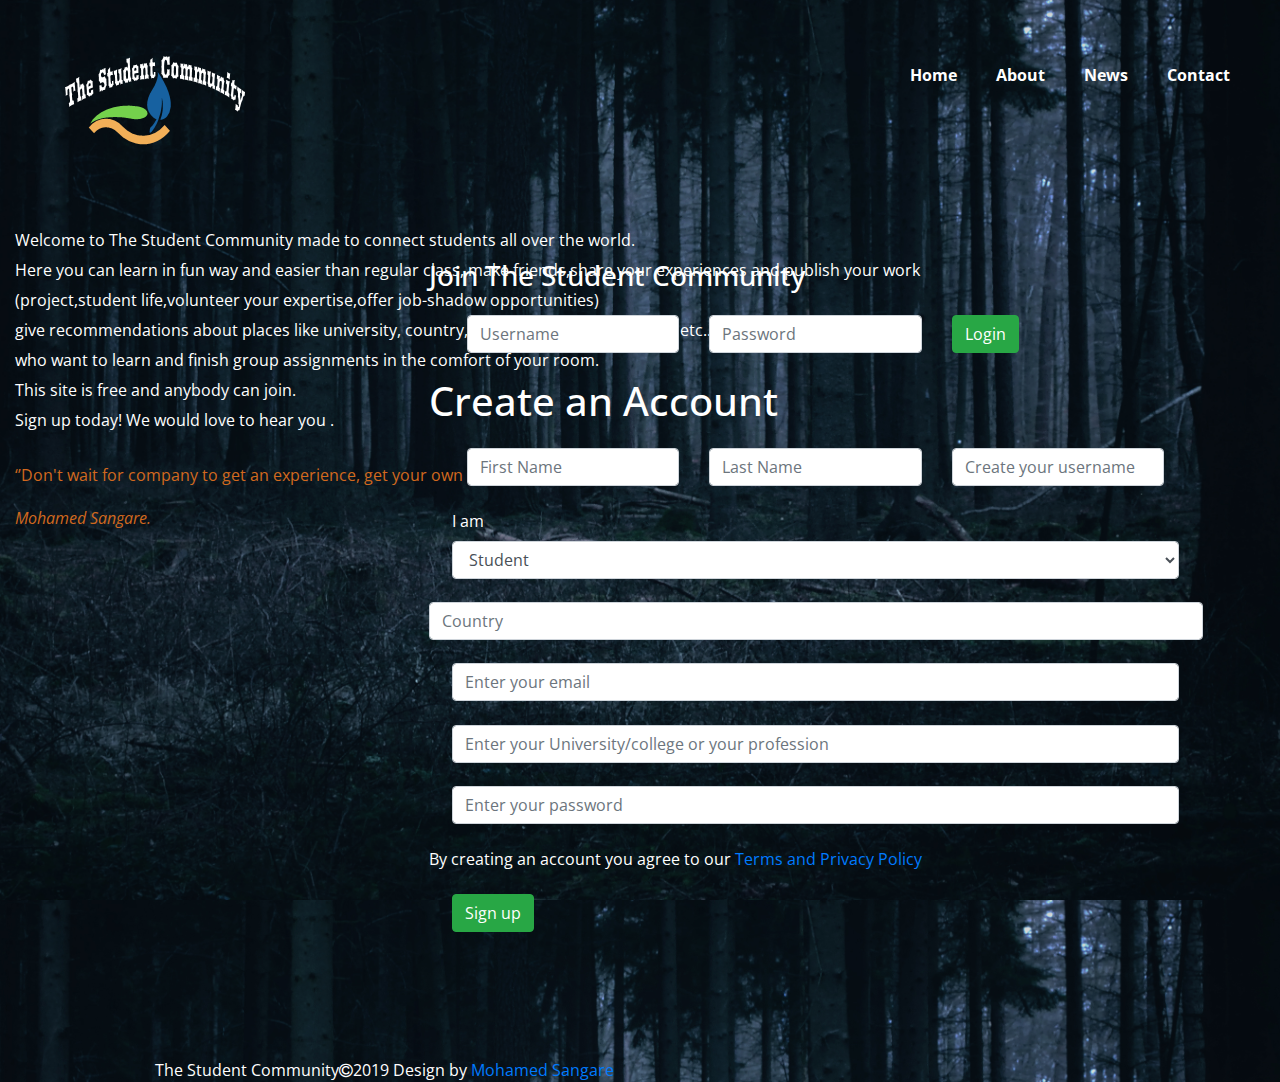
<file: index.html>
<!DOCTYPE html>
<html>
    <head>
        <title>The Student Community</title>
        <meta charset="utf-8">
        <meta name="description" content="The Student Community is the first social network created to connect all students in the world to learn, share (experience, project or any achievement)">
        <meta name="author" content="Mohamed Sangare">
        <meta name="keywords" content="The Student Community is the first social network created to connect all students in the world to learn, share (experience, project or any achievement)">
        <meta http-equiv="X-UA-Compatible" content="IE=edge">
        <meta name="viewport" content="width=device-width, user-scalable=no initial-scale=1">
        <link rel="stylesheet" href="https://stackpath.bootstrapcdn.com/bootstrap/4.2.1/css/bootstrap.min.css">
        <link rel="stylesheet" href="main.css">
        <link rel="stylesheet" href="https://cdnjs.cloudflare.com/ajax/libs/font-awesome/4.7.0/css/font-awesome.min.css">
        <link rel="shortcut icon" href="favicon.png" type="image/x-icon">
        <link rel="icon" href="favicon.png" type="image/x-icon">
        <link href="https://fonts.googleapis.com/css?family=Open+Sans:700i" rel="stylesheet"> 
    </head>
    <body>
        <div class="block">
        <header class="container-fluid header">
                    <a href="index.html" class="logo"><img src="logo.png" alt="logo"> </a>
                     <nav class="menu">
                        <a href="index.html">Home</a>
                        <a href="about.html">About</a>
                        <a href="news.html">News</a>
                        <a href="contact.html">Contact</a>
                    </nav>
            </header>
        </div>
            <div class="container-fluid">
                  <div class="left">
                      <p>Welcome to The Student Community made to connect students all over the world.<br>Here you can learn in fun way and easier than regular class, make friends,share your experiences and publish your work<br> (project,student life,volunteer your expertise,offer job-shadow opportunities)<br> give recommendations  about places like university, country, school and hang out zones etc... plus help other students <br> who want to learn and finish group assignments in the comfort of your room. <br>This site is free and anybody can join. <br>Sign up today! We would love to hear you .</p>
                    </div>
                    <blockquote>
                            <p>‘’Don't wait for  company to get an experience, get your own experience’’</p>
                        <cite>
                            Mohamed Sangare.
                        </cite>
                    </blockquote>
               </div>
               <div class="container-fluid">
                    <div class="main">
                           <h3>Join The Student Community</h3>

                          
                           <form autocomplete="off" >
                                <div class="row">
                                    <div class="col">
                                        <input type="Username" class="form-control" name="Username" placeholder="Username" >
                                    </div>
                                    <div class="col">
                                        <input type="password" class="form-control" name="pswd" placeholder="Password" >
                                    </div>
                                    <div class="col">
                                       <button type="submit" class="btn btn-success" >Login</button>
                                    </div>
                                </div>
                                <h1>Create an Account</h1>
                                     <div class="row">
                                         <div class="col">
                                                <input type="text" class="form-control" placeholder="First Name" >
                                            </div>
                                            <div class="col">
                                                    <input type="text" class="form-control" placeholder="Last Name" >
                                            </div>
                                            <div class="col">
                                                    <input type="text" class="form-control" placeholder="Create your username" >
                                            </div>   
                                        </div>
                                        <div class="row">
                                                <label for="Iam">I am</label>
                                                <select class="form-control">
                                                    <option value="">Student</option>
                                                    <option value="">Teacher</option>
                                                    <option value="">Worker</option>
                                                    <option value="">Alumini</option>
                                                </select>
                                              </div>
                                              <div class="autocomplete">
                                                    <input class="form-control" id="myInput" type="text" name="myCountry" placeholder="Country">
                                              </div>
                                        <div class="row">
                                            <input type="email" name="email" class="form-control" placeholder="Enter your email" >
                                        </div>
                                        <div class="row">
                                            <input type="text" class="form-control" placeholder="Enter your University/college or your profession">
                                        </div> 
                                        <div class="row">
                                            <input type="password" name="pswd" class="form-control" placeholder="Enter your password" >
                                        </div>
                                        By creating an account you agree to our
                                        <a href="#">Terms and Privacy Policy </a>
                                        <div class="row">
                                            
                                            <button type="submit" class="btn btn-success" id="social" >Sign up</button>
                                        </div>
                                </form>
                    </div>
               </div>
                <footer class=" container footer">
                     <span>The Student Community<i class="fa fa-copyright"></i>2019</span>
                     <span>Design by <a href="#" target="_self">Mohamed Sangare</a></span>
               </footer>
                        <script src="main.js"></script> 
                        <script src="https://code.jquery.com/jquery-3.3.1.slim.min.js"></script>
                        <script src="https://cdnjs.cloudflare.com/ajax/libs/popper.js/1.14.6/umd/popper.min.js"></script>
                        <script src="https://stackpath.bootstrapcdn.com/bootstrap/4.2.1/js/bootstrap.min.js"></script>
            
                        <script>
                                function autocomplete(inp, arr) {
                                  /*the autocomplete function takes two arguments,
                                  the text field element and an array of possible autocompleted values:*/
                                  var currentFocus;
                                  /*execute a function when someone writes in the text field:*/
                                  inp.addEventListener("input", function(e) {
                                      var a, b, i, val = this.value;
                                      /*close any already open lists of autocompleted values*/
                                      closeAllLists();
                                      if (!val) { return false;}
                                      currentFocus = -1;
                                      /*create a DIV element that will contain the items (values):*/
                                      a = document.createElement("DIV");
                                      a.setAttribute("id", this.id + "autocomplete-list");
                                      a.setAttribute("class", "autocomplete-items");
                                      /*append the DIV element as a child of the autocomplete container:*/
                                      this.parentNode.appendChild(a);
                                      /*for each item in the array...*/
                                      for (i = 0; i < arr.length; i++) {
                                        /*check if the item starts with the same letters as the text field value:*/
                                        if (arr[i].substr(0, val.length).toUpperCase() == val.toUpperCase()) {
                                          /*create a DIV element for each matching element:*/
                                          b = document.createElement("DIV");
                                          /*make the matching letters bold:*/
                                          b.innerHTML = "<strong>" + arr[i].substr(0, val.length) + "</strong>";
                                          b.innerHTML += arr[i].substr(val.length);
                                          /*insert a input field that will hold the current array item's value:*/
                                          b.innerHTML += "<input type='hidden' value='" + arr[i] + "'>";
                                          /*execute a function when someone clicks on the item value (DIV element):*/
                                          b.addEventListener("click", function(e) {
                                              /*insert the value for the autocomplete text field:*/
                                              inp.value = this.getElementsByTagName("input")[0].value;
                                              /*close the list of autocompleted values,
                                              (or any other open lists of autocompleted values:*/
                                              closeAllLists();
                                          });
                                          a.appendChild(b);
                                        }
                                      }
                                  });
                                  /*execute a function presses a key on the keyboard:*/
                                  inp.addEventListener("keydown", function(e) {
                                      var x = document.getElementById(this.id + "autocomplete-list");
                                      if (x) x = x.getElementsByTagName("div");
                                      if (e.keyCode == 40) {
                                        /*If the arrow DOWN key is pressed,
                                        increase the currentFocus variable:*/
                                        currentFocus++;
                                        /*and and make the current item more visible:*/
                                        addActive(x);
                                      } else if (e.keyCode == 38) { //up
                                        /*If the arrow UP key is pressed,
                                        decrease the currentFocus variable:*/
                                        currentFocus--;
                                        /*and and make the current item more visible:*/
                                        addActive(x);
                                      } else if (e.keyCode == 13) {
                                        /*If the ENTER key is pressed, prevent the form from being submitted,*/
                                        e.preventDefault();
                                        if (currentFocus > -1) {
                                          /*and simulate a click on the "active" item:*/
                                          if (x) x[currentFocus].click();
                                        }
                                      }
                                  });
                                  function addActive(x) {
                                    /*a function to classify an item as "active":*/
                                    if (!x) return false;
                                    /*start by removing the "active" class on all items:*/
                                    removeActive(x);
                                    if (currentFocus >= x.length) currentFocus = 0;
                                    if (currentFocus < 0) currentFocus = (x.length - 1);
                                    /*add class "autocomplete-active":*/
                                    x[currentFocus].classList.add("autocomplete-active");
                                  }
                                  function removeActive(x) {
                                    /*a function to remove the "active" class from all autocomplete items:*/
                                    for (var i = 0; i < x.length; i++) {
                                      x[i].classList.remove("autocomplete-active");
                                    }
                                  }
                                  function closeAllLists(elmnt) {
                                    /*close all autocomplete lists in the document,
                                    except the one passed as an argument:*/
                                    var x = document.getElementsByClassName("autocomplete-items");
                                    for (var i = 0; i < x.length; i++) {
                                      if (elmnt != x[i] && elmnt != inp) {
                                        x[i].parentNode.removeChild(x[i]);
                                      }
                                    }
                                  }
                                  /*execute a function when someone clicks in the document:*/
                                  document.addEventListener("click", function (e) {
                                      closeAllLists(e.target);
                                  });
                                }
                                
                                /*An array containing all the country names in the world:*/
                                var countries = ["Afghanistan","Albania","Algeria","Andorra","Angola","Anguilla","Antigua & Barbuda","Argentina","Armenia","Aruba","Australia","Austria","Azerbaijan","Bahamas","Bahrain","Bangladesh","Barbados","Belarus","Belgium","Belize","Benin","Bermuda","Bhutan","Bolivia","Bosnia & Herzegovina","Botswana","Brazil","British Virgin Islands","Brunei","Bulgaria","Burkina Faso","Burundi","Cambodia","Cameroon","Canada","Cape Verde","Cayman Islands","Central Arfrican Republic","Chad","Chile","China","Colombia","Congo","Cook Islands","Costa Rica","Ivory Cost","Croatia","Cuba","Curacao","Cyprus","Czech Republic","Denmark","Djibouti","Dominica","Dominican Republic","Ecuador","Egypt","El Salvador","Equatorial Guinea","Eritrea","Estonia","Ethiopia","Falkland Islands","Faroe Islands","Fiji","Finland","France","French Polynesia","French West Indies","Gabon","Gambia","Georgia","Germany","Ghana","Gibraltar","Greece","Greenland","Grenada","Guam","Guatemala","Guernsey","Guinea","Guinea Bissau","Guyana","Haiti","Honduras","Hong Kong","Hungary","Iceland","India","Indonesia","Iran","Iraq","Ireland","Isle of Man","Israel","Italy","Jamaica","Japan","Jersey","Jordan","Kazakhstan","Kenya","Kiribati","Kosovo","Kuwait","Kyrgyzstan","Laos","Latvia","Lebanon","Lesotho","Liberia","Libya","Liechtenstein","Lithuania","Luxembourg","Macau","Macedonia","Madagascar","Malawi","Malaysia","Maldives","Mali","Malta","Marshall Islands","Mauritania","Mauritius","Mexico","Micronesia","Moldova","Monaco","Mongolia","Montenegro","Montserrat","Morocco","Mozambique","Myanmar","Namibia","Nauro","Nepal","Netherlands","Netherlands Antilles","New Caledonia","New Zealand","Nicaragua","Niger","Nigeria","North Korea","Norway","Oman","Pakistan","Palau","Palestine","Panama","Papua New Guinea","Paraguay","Peru","Philippines","Poland","Portugal","Puerto Rico","Qatar","Reunion","Romania","Russia","Rwanda","Saint Pierre & Miquelon","Samoa","San Marino","Sao Tome and Principe","Saudi Arabia","Senegal","Serbia","Seychelles","Sierra Leone","Singapore","Slovakia","Slovenia","Solomon Islands","Somalia","South Africa","South Korea","South Sudan","Spain","Sri Lanka","St Kitts & Nevis","St Lucia","St Vincent","Sudan","Suriname","Swaziland","Sweden","Switzerland","Syria","Taiwan","Tajikistan","Tanzania","Thailand","Timor L'Este","Togo","Tonga","Trinidad & Tobago","Tunisia","Turkey","Turkmenistan","Turks & Caicos","Tuvalu","Uganda","Ukraine","United Arab Emirates","United Kingdom","United States of America","Uruguay","Uzbekistan","Vanuatu","Vatican City","Venezuela","Vietnam","Virgin Islands (US)","Yemen","Zambia","Zimbabwe"];
                                
                                /*initiate the autocomplete function on the "myInput" element, and pass along the countries array as possible autocomplete values:*/
                                autocomplete(document.getElementById("myInput"), countries);
                                </script>

     </body>
</html>
</file>
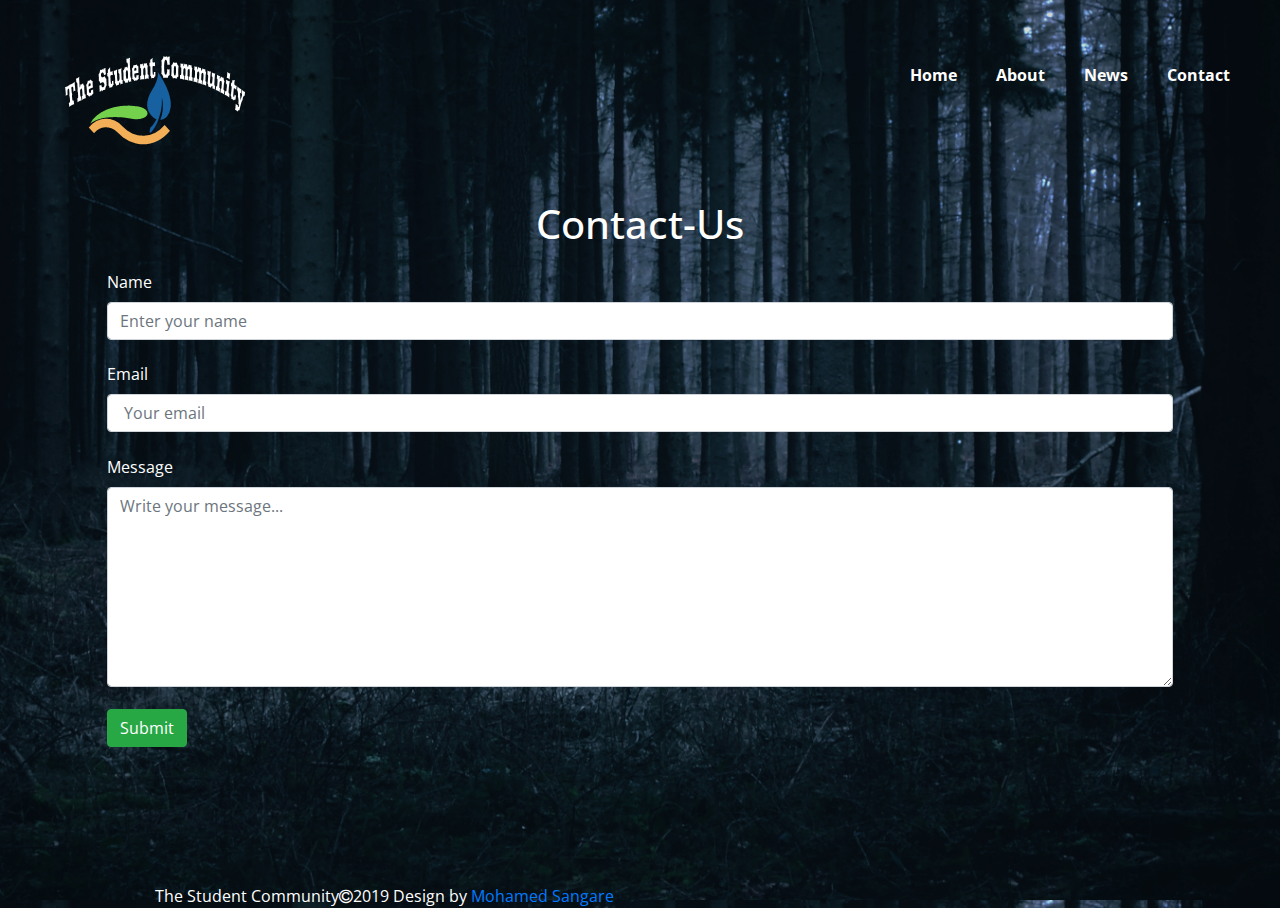
<file: contact.html>
<!DOCTYPE html>
<html>
    <head>
        <title>The Student Community</title>
        <meta charset="utf-8">
        <meta name="description" content="The Student Community">
        <meta name="author" content="Mohamed Sangare">
        <meta name="keywords" content="The Student Community">
        <meta http-equiv="X-UA-Compatible" content="IE=edge">
        <meta name="viewport" content="width=device-width, initial-scale=1">
        <link rel="stylesheet" href="https://stackpath.bootstrapcdn.com/bootstrap/4.2.1/css/bootstrap.min.css">
        <link rel="stylesheet" href="contact.css">
        <link rel="stylesheet" href="https://cdnjs.cloudflare.com/ajax/libs/font-awesome/4.7.0/css/font-awesome.min.css">
        <link rel="shortcut icon" href="favicon.png" type="image/x-icon">
        <link rel="icon" href="favicon.png" type="image/x-icon">
        <link href="https://fonts.googleapis.com/css?family=Open+Sans:700i" rel="stylesheet"> 
    </head>
    <body>
        <div class="block">
            <header class="container-fluid header">
                    <a href="index.html" class="logo"><img src="logo.png" alt="logo"> </a>
                     <nav class="menu">
                        <a href="index.html">Home</a>
                        <a href="about.html">About</a>
                        <a href="news.html">News</a>
                        <a href="contact.html">Contact</a>
                    </nav>
            </header>
        </div>
               <div class="container">
                   <h1 class="us">Contact-Us</h1>
                    <form action="main.php" method="POST">
                    <div class="row">
                            <label for="name">Name</label>
                            <input type="text" id="name" name="name" class="form-control" placeholder="Enter your name " required>
                   </div>
                   <div class="row">
                        <label for="email">Email</label>
                        <input type="email" id="email" name="email" class="form-control" placeholder=" Your email" required>
                   </div>
                   <div class="row">
                        <label for="message">Message</label>
                        <textarea id="message" name="message" placeholder="Write your message..." class="form-control" style="height:200px;"></textarea>                  
                   </div>
                    <div class="row">
                            <button type="submit" id="sent_email" class="btn btn-success">Submit</button>
                    </div>
                     </form>
               </div>
            <footer class=" container footer">
                <span>The Student Community<i class="fa fa-copyright"></i>2019</span>
                <span>Design by <a href="#" target="_self">Mohamed Sangare</a></span>
            </footer>
            <script src="main.js"></script> 
        </body>
</html>
</file>
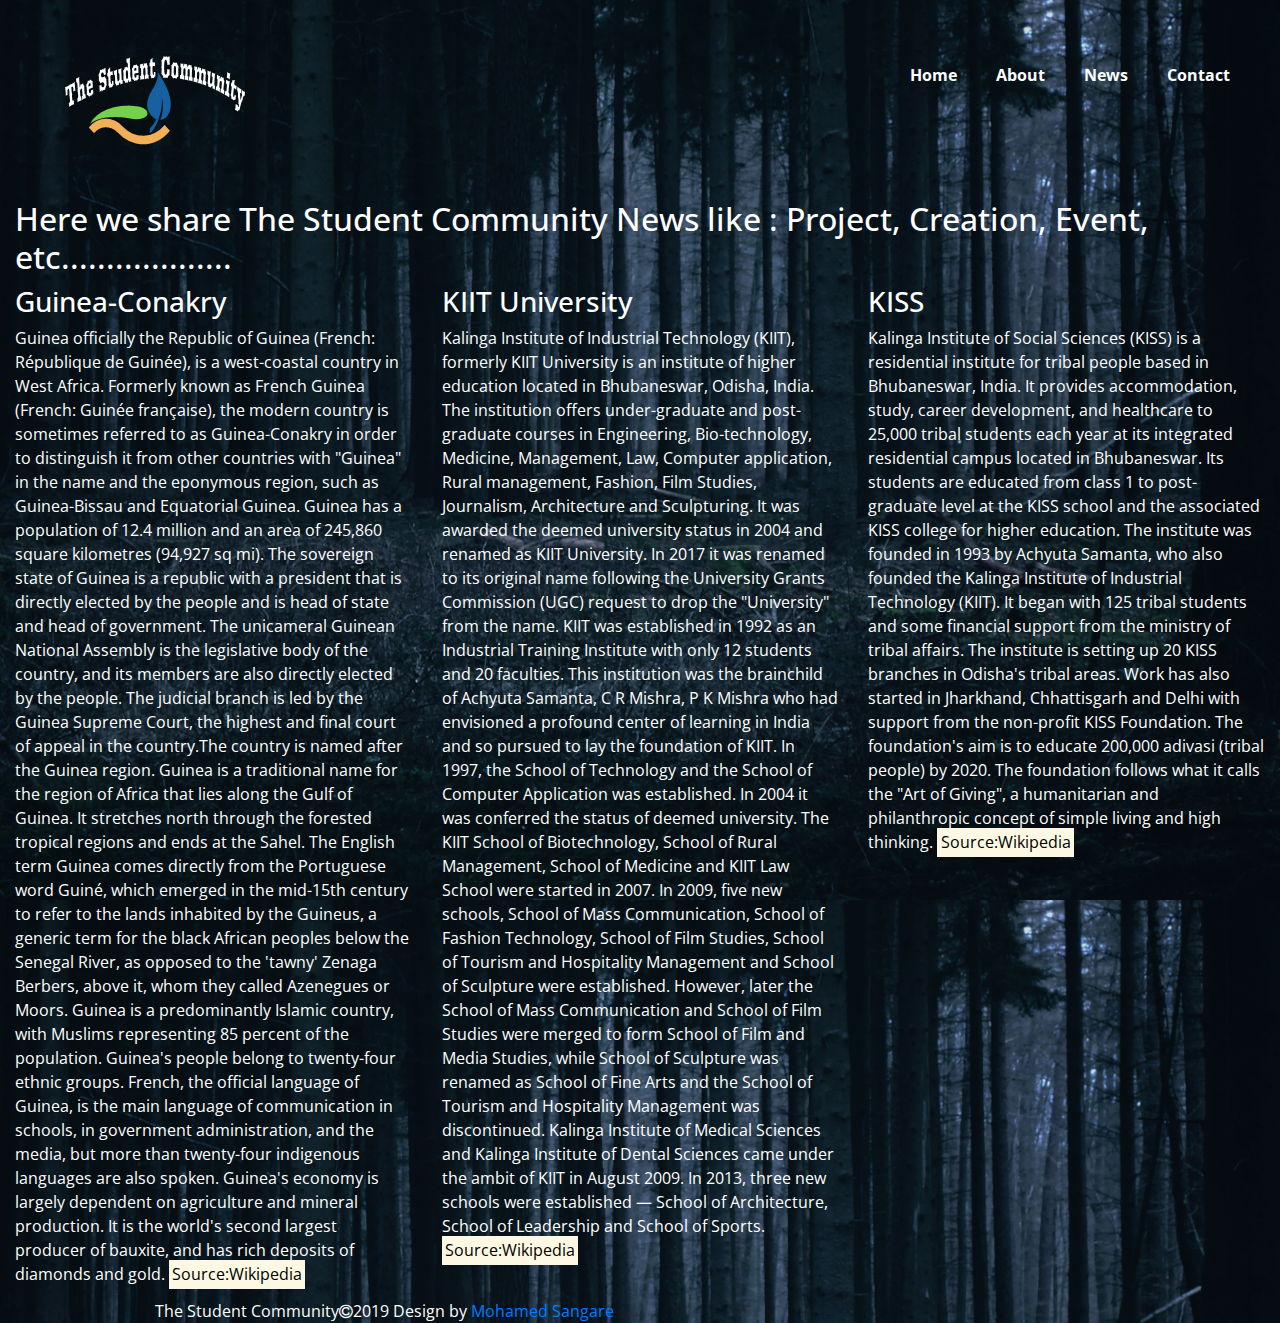
<file: news.html>
<!DOCTYPE html>
<html>
    <head>
        <title>The Student Community</title>
        <meta charset="utf-8">
        <meta name="description" content="The Student Community">
        <meta name="author" content="Mohamed Sangare">
        <meta name="keywords" content="The Student Community">
        <meta http-equiv="X-UA-Compatible" content="IE=edge">
        <meta name="viewport" content="width=device-width, initial-scale=1">
        <link rel="stylesheet" href="https://stackpath.bootstrapcdn.com/bootstrap/4.2.1/css/bootstrap.min.css">
        <link rel="stylesheet" href="news.css">
        <link rel="stylesheet" href="https://cdnjs.cloudflare.com/ajax/libs/font-awesome/4.7.0/css/font-awesome.min.css">
        <link rel="shortcut icon" href="favicon.png" type="image/x-icon">
        <link rel="icon" href="favicon.png" type="image/x-icon">
        <link href="https://fonts.googleapis.com/css?family=Open+Sans:700i" rel="stylesheet"> 
    </head>
    <body>
            <header class="container-fluid header">
                    <a href="index.html" class="logo"><img src="logo.png" alt="logo"> </a>
                     <nav class="menu">
                        <a href="index.html">Home</a>
                        <a href="about.html">About</a>
                        <a href="news.html">News</a>
                        <a href="contact.html">Contact</a>
                    </nav>
                </header>
                <div class="container-fluid">
                    <h2>
                        Here we share The Student Community News like : Project, Creation, Event, etc...................
                    </h2> 
                   <div class="row">
                        <div class="col">
                            <article>
                                <h3>Guinea-Conakry</h3>
                                Guinea officially the Republic of Guinea (French: République de Guinée), is a west-coastal country in West Africa. Formerly known as French Guinea (French: Guinée française), the modern country is sometimes referred to as Guinea-Conakry in order to distinguish it from other countries with "Guinea" in the name and the eponymous region, such as Guinea-Bissau and Equatorial Guinea. Guinea has a population of 12.4 million and an area of 245,860 square kilometres (94,927 sq mi).
                                The sovereign state of Guinea is a republic with a president that is directly elected by the people and is head of state and head of government. The unicameral Guinean National Assembly is the legislative body of the country, and its members are also directly elected by the people. The judicial branch is led by the Guinea Supreme Court, the highest and final court of appeal in the country.The country is named after the Guinea region. Guinea is a traditional name for the region of Africa that lies along the Gulf of Guinea. It stretches north through the forested tropical regions and ends at the Sahel. The English term Guinea comes directly from the Portuguese word Guiné, which emerged in the mid-15th century to refer to the lands inhabited by the Guineus, a generic term for the black African peoples below the Senegal River, as opposed to the 'tawny' Zenaga Berbers, above it, whom they called Azenegues or Moors. 
                                Guinea is a predominantly Islamic country, with Muslims representing 85 percent of the population. Guinea's people belong to twenty-four ethnic groups. French, the official language of Guinea, is the main language of communication in schools, in government administration, and the media, but more than twenty-four indigenous languages are also spoken. 
                                Guinea's economy is largely dependent on agriculture and mineral production. It is the world's second largest producer of bauxite, and has rich deposits of diamonds and gold.
                                <mark>Source:Wikipedia</mark>
                            </article>
                        </div>
                        <div class="col">
                           <article>
                                <h3>KIIT University</h3>
                                Kalinga Institute of Industrial Technology (KIIT), formerly KIIT University is an institute of higher education located in Bhubaneswar, Odisha, India. The institution offers under-graduate and post-graduate courses in Engineering, Bio-technology, Medicine, Management, Law, Computer application, Rural management, Fashion, Film Studies, Journalism, Architecture and Sculpturing. It was awarded the deemed university status in 2004 and renamed as KIIT University. In 2017 it was renamed to its original name following the University Grants Commission (UGC) request to drop the "University" from the name.
                                KIIT was established in 1992 as an Industrial Training Institute with only 12 students and 20 faculties. This institution was the brainchild of Achyuta Samanta, C R Mishra, P K Mishra who had envisioned a profound center of learning in India and so pursued to lay the foundation of KIIT. In 1997, the School of Technology and the School of Computer Application was established. In 2004 it was conferred the status of deemed university.
                                The KIIT School of Biotechnology, School of Rural Management, School of Medicine and KIIT Law School were started in 2007. In 2009, five new schools, School of Mass Communication, School of Fashion Technology, School of Film Studies, School of Tourism and Hospitality Management and School of Sculpture were established. However, later the School of Mass Communication and School of Film Studies were merged to form School of Film and Media Studies, while School of Sculpture was renamed as School of Fine Arts and the School of Tourism and Hospitality Management was discontinued. Kalinga Institute of Medical Sciences and Kalinga Institute of Dental Sciences came under the ambit of KIIT in August 2009. In 2013, three new schools were established  — School of Architecture, School of Leadership and School of Sports.              
                                 <mark>Source:Wikipedia</mark>
                            </article>
                        </div>
                        <div class="col">
                               <article>
                                <h3>KISS</h3>
                                    Kalinga Institute of Social Sciences (KISS) is a residential institute for tribal people based in Bhubaneswar, India. It provides accommodation, study, career development, and healthcare to 25,000 tribal students each year at its integrated residential campus located in Bhubaneswar. Its students are educated from class 1 to post-graduate level at the KISS school and the associated KISS college for higher education. The institute was founded in 1993 by Achyuta Samanta, who also founded the Kalinga Institute of Industrial Technology (KIIT). It began with 125 tribal students and some financial support from the ministry of tribal affairs.
                                    The institute is setting up 20 KISS branches in Odisha's tribal areas. Work has also started in Jharkhand, Chhattisgarh and Delhi with support from the non-profit KISS Foundation. The foundation's aim is to educate 200,000 adivasi (tribal people) by 2020. The foundation follows what it calls the "Art of Giving", a humanitarian and philanthropic concept of simple living and high thinking.
                                    <mark>Source:Wikipedia</mark>
                               </article>
                        </div>
                  </div>
                </div>
        <footer class=" container footer">
            <span>The Student Community<i class="fa fa-copyright"></i>2019</span>
                <span>Design by <a href="#" target="_self">Mohamed Sangare </a></span>
        </footer>    
    </body>
</html>
</file>
<file: main.css>
@charset "UTF-8";
body, html{
    padding: 0;
    margin: 0;
    background-image: url('forest.jpeg');
    background-position: center;
    background-size: cover;
    min-height: 100%;
    height: 100%;
    font-family: 'Open Sans', sans-serif;
}
a, a:hover{
    text-decoration: none;
}
.menu{
    float: right;
    line-height: 150px;
}
.menu a{
    color: white;
    margin-right: 35px;
    font-weight: bold;
}
.menu a:hover{
    background-color:orange;
    color: #333333;
}
.logo{
    margin-left: 40px;
}
.left{
    color: white;
    margin-right: 15%;
}
.left, p{
    margin-top: 2%;
    line-height: 30px;
}
.main {
    color: white;
    float: right;
    margin-right: 5%;
    margin-top: -23%;
}
.row{    
    margin: 3%;
}
.footer{
    color: white;
    margin-top: 8%;
    float:right;
}
blockquote{
    color: chocolate;
}
</file>
<file: contact.css>
@charset "UTF-8";
body, html{
    padding: 0;
    margin: 0;
    background-image: url('forest.jpeg');
    background-position: center;
    background-size: cover;
    min-height: 100%;
    height: 100%;
    font-family: 'Open Sans', sans-serif;
}
a, a:hover{
    text-decoration: none;
}
.menu{
    float: right;
    line-height: 150px;
}
.menu a{
    color: white;
    margin-right: 35px;
    font-weight: bold;
}
.menu a:hover{
    background-color:orange;
    color: #333333;
}
.logo{
    margin-left: 40px;
}
.footer{
    color: white;
    margin-top: 9%;
    float:right;
}
.row{
    color: white;
    margin: 2%;
}
.us{
    color: white;
    text-align: center;
}
</file>
<file: news.css>
@charset "UTF-8";
body, html{
    padding: 0;
    margin: 0;
    background-image: url('forest.jpeg');
    background-position: center;
    background-size: cover;
    min-height: 100%;
    height: 100%;
    font-family: 'Open Sans', sans-serif;
}
a, a:hover{
    text-decoration: none;
}
.menu{
    float: right;
    line-height: 150px;
}
.menu a{
    color: white;
    margin-right: 35px;
    font-weight: bold;
}
.menu a:hover{
    background-color:orange;
    color: #333333;
}
.logo{
    margin-left: 40px;
}
.container-fluid{
    color:white;
}
.footer{
    color:white;
    margin-top: 1%;
    float: right;

}
</file>
